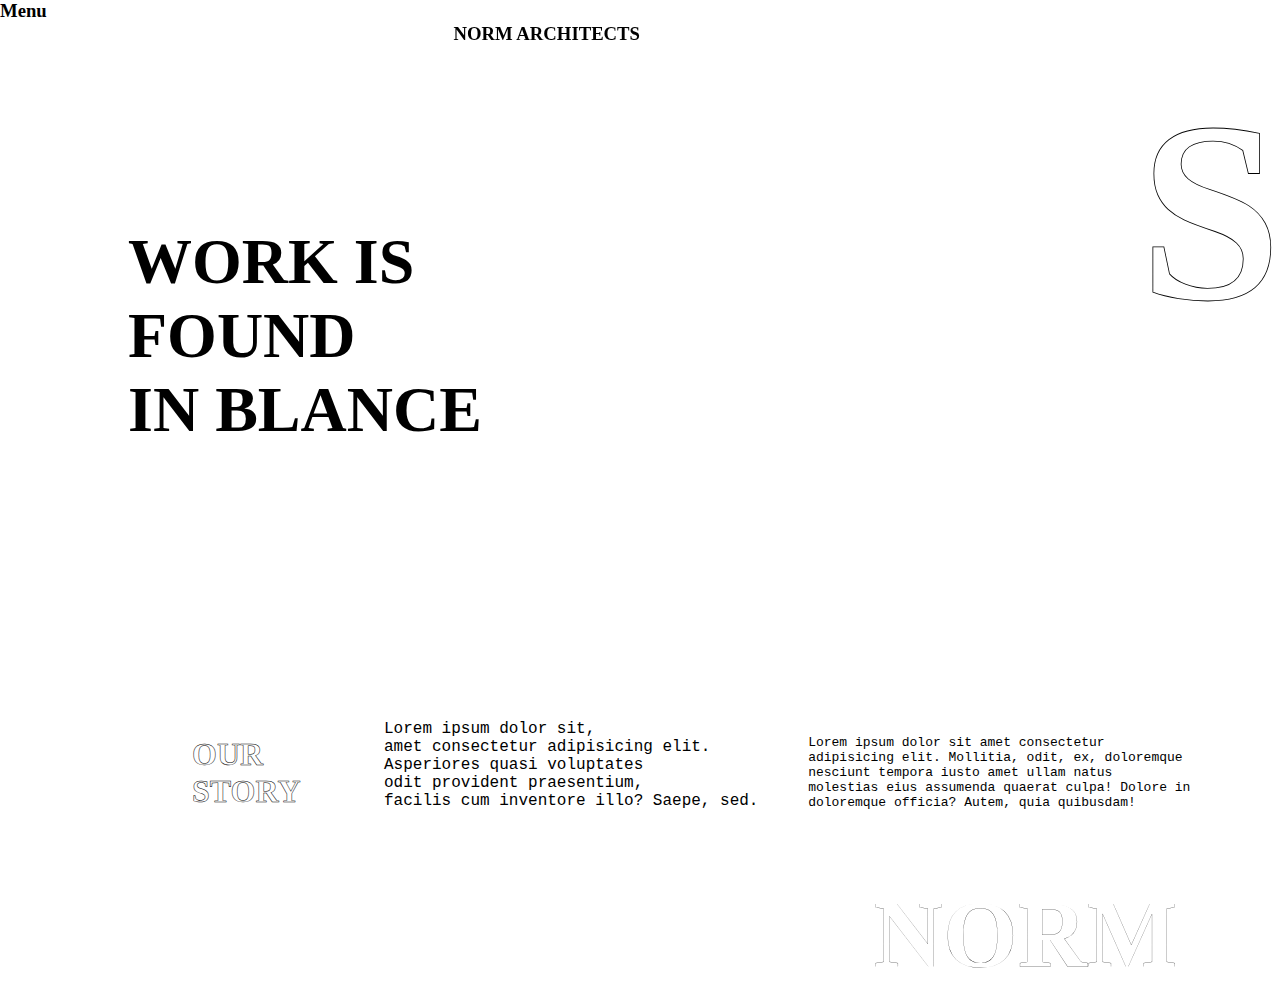
<file: page4/index.html>
<!DOCTYPE html>
<html lang="en">
<head>
    <meta charset="UTF-8">
    <meta name="viewport" content="width=device-width, initial-scale=1.0">
    <title>Document</title>
    <link rel="stylesheet" href="style.css">
</head>
<body>
    <div class="conaitner">
        <div class="nav"> 
            <h3 class="a">Menu</h3> <h3 class="b">NORM ARCHITECTS</h3>
        </div>
        <div class="c"><h1>S</h1></div>
        <div class="d"><h1>WORK IS <br> FOUND <br> IN BLANCE</h1></div>
        <div class="e"><h1>OUR <br>STORY</h1></div>
        <div class="f">Lorem ipsum dolor sit,<br> amet consectetur adipisicing elit. <br> Asperiores quasi voluptates <br> odit provident praesentium, <br> facilis cum inventore illo? Saepe, sed.</div>
        <div class="g"><p>Lorem ipsum dolor sit amet consectetur <br>adipisicing elit. Mollitia, odit, ex, doloremque <br> nesciunt tempora iusto amet ullam natus <br> molestias eius assumenda quaerat culpa! Dolore in <br> doloremque officia? Autem, quia quibusdam!</p></div>
        <div class="h"><h1>NORM</h1></div>

        
</html>
</file>
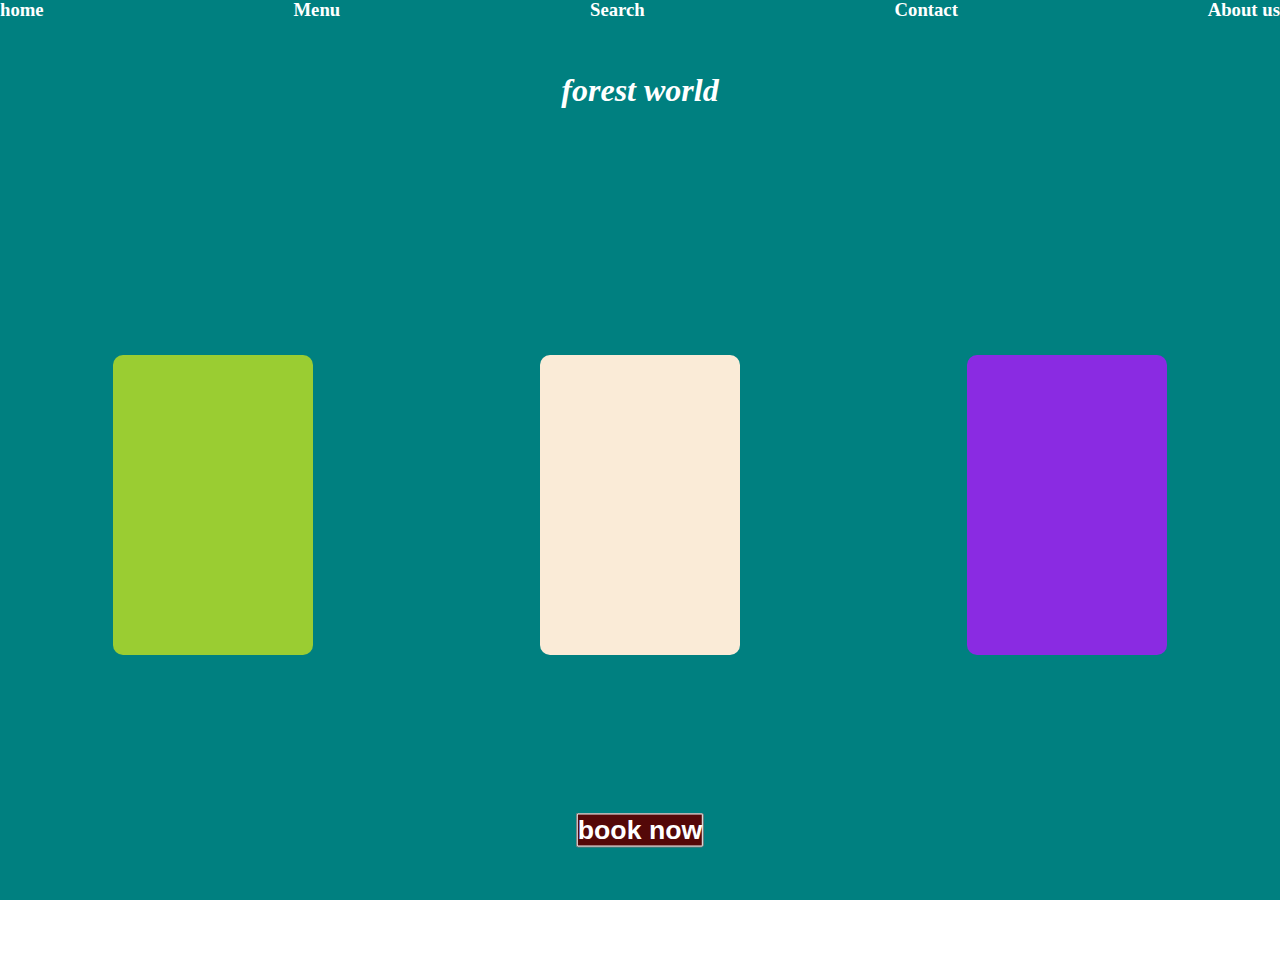
<file: page5/index.html>
<!DOCTYPE html>
<html lang="en">
<head>
    <meta charset="UTF-8">
    <meta name="viewport" content="width=device-width, initial-scale=1.0">
    <title>Document</title>
    <link rel="stylesheet" href="style.css">
</head>
<body>
    <div class="pra">
        <div class="nav"><h3>home</h3>
        <h3 id="a">Menu</h3>
     <h3 id="b">Search</h3>
     <h3 id="c">Contact</h3>
       <h3 id="d">About us</h3></div>
       <H1>forest world</H1>
       <button> <h1 id="f">book now </h1></button>
    
    <div class="pra2">
       <div class="  c1 " ></div>
       <div class="  c2 "></div>
       <div class="c3"></div>
</div>
    </div>
    
</body>
</html>
</file>
<file: page4/style.css>
*{padding: 0;
    margin: 0;
    box-sizing: border-box;
}html,
body{width: 100%;
    height: 100%;
background-color: white;
overflow: hidden;
background-image: url(https://images.unsplash.com/photo-1489184717397-ab0106abcd74?ixlib=rb-4.0.3&q=85&fm=jpg&crop=entropy&cs=srgb&dl=denys-argyriou-i76LC1sJdoI-unsplash.jpg);
background-size: cover;
}

.nav{width: 100%;
height: 8%;
}
.b{position: absolute;
right: 50%;
bottom: 95%;
position: fixed;
}
.c{position: absolute;
left: 89%;
bottom: 60%;
-webkit-text-stroke: 0.8px;
-webkit-text-fill-color: transparent;
font-size: 800%;
}
.d{ font-size: 200%;
    font-weight: 900;
    position: absolute;
    left: 10%;
    top: 25%;
}
    .e{position: absolute;
    bottom: 10%;
left: 15%;
-webkit-text-stroke: 0.5px;
-webkit-text-fill-color: transparent;
}
.f{  position: absolute;
    bottom: 10%;
    left: 30%;
    font-family: 'Courier';
}
    .g{position: absolute;
bottom: 10%;
right: 7%;
font-family:  monospace;
    }
.h{-webkit-text-stroke: 0.2px;
    -webkit-text-fill-color: transparent;
    position: absolute;
    right: 8%;
    bottom: -10%;
    font-size:300% ;
}
img{
    width: 100%;
}
</file>
<file: page5/style.css>
*{
    padding: 0;
    margin: 0;
    box-sizing: border-box;
}html,
body{
    width: 100%;
    height: 100%;
    overflow: hidden;
}
.pra{
    width: 100%;
    height: 100%;
    background-color: teal;
    background-image: url(https://images.unsplash.com/photo-1534269222346-5a896154c41d?ixlib=rb-4.0.3&ixid=M3wxMjA3fDB8MHxwaG90by1wYWdlfHx8fGVufDB8fHx8fA%3D%3D&auto=format&fit=crop&w=2070&q=80);
    background-size: cover;
    background-position: center;
    background-repeat: no-repeat;
}
.nav{
    height: 20px;
    background-color: transparent;
    display: flex;
    align-items: center;
    justify-content: space-between;
    font-family: serif;
    color: white;
}
.pra > h1{
font-family: 'Franklin Gothic Medium';
font-style: oblique;
color: white;
position: absolute;
left: 50%;
top: 10%;
transform: translate(-50%,-50%);
}
.pra2{
    width: 100%;
    height: 100%;
    display: flex;
    align-items: center;
    justify-content: space-around;
}


    .c1{
    width: 200px;
    height: 300px;
    background-color: yellowgreen;
    border-radius: 10px;
    background-image: url(https://images.unsplash.com/photo-1626354132377-fa994612a006?ixlib=rb-4.0.3&ixid=M3wxMjA3fDB8MHxwaG90by1wYWdlfHx8fGVufDB8fHx8fA%3D%3D&auto=format&fit=crop&w=327&q=80);
    background-size: cover;
    background-position: center;
    transition: all ease 0.5s;
}
.c2{
    width: 200px;
    height: 300px;
    background-color: antiquewhite;
    border-radius: 10px;
    background-image: url(https://images.unsplash.com/photo-1503656142023-618e7d1f435a?ixlib=rb-4.0.3&ixid=M3wxMjA3fDB8MHxzZWFyY2h8NTR8fHdpbGQlMjBhbmltYWx8ZW58MHx8MHx8fDA%3D&auto=format&fit=crop&w=600&q=60);
    background-size: cover;
    background-position: bottom;
}
.c3{
    width: 200px;
    height: 300px;
    background-color: blueviolet;
    border-radius: 10px;
    background-image: url(https://images.unsplash.com/photo-1619476266577-0f226003b035?ixlib=rb-4.0.3&ixid=M3wxMjA3fDB8MHxwaG90by1wYWdlfHx8fGVufDB8fHx8fA%3D%3D&auto=format&fit=crop&w=464&q=80);
    background-size: cover;
    background-position: left;
}

#f{
    color: white;
    background-color: rgb(84, 8, 8);
}

button{
    position: relative;
    top: 90%;
    left: 50%;
    transform: translate(-50% ,-50%);
}
button:hover{
    transform: translate(-50% ,-50%) scale(1.3);
    cursor: pointer;
}

.c1:hover{
    scale: 1.2;
}
.c2:hover{
    scale: 1.2;
}
</file>
